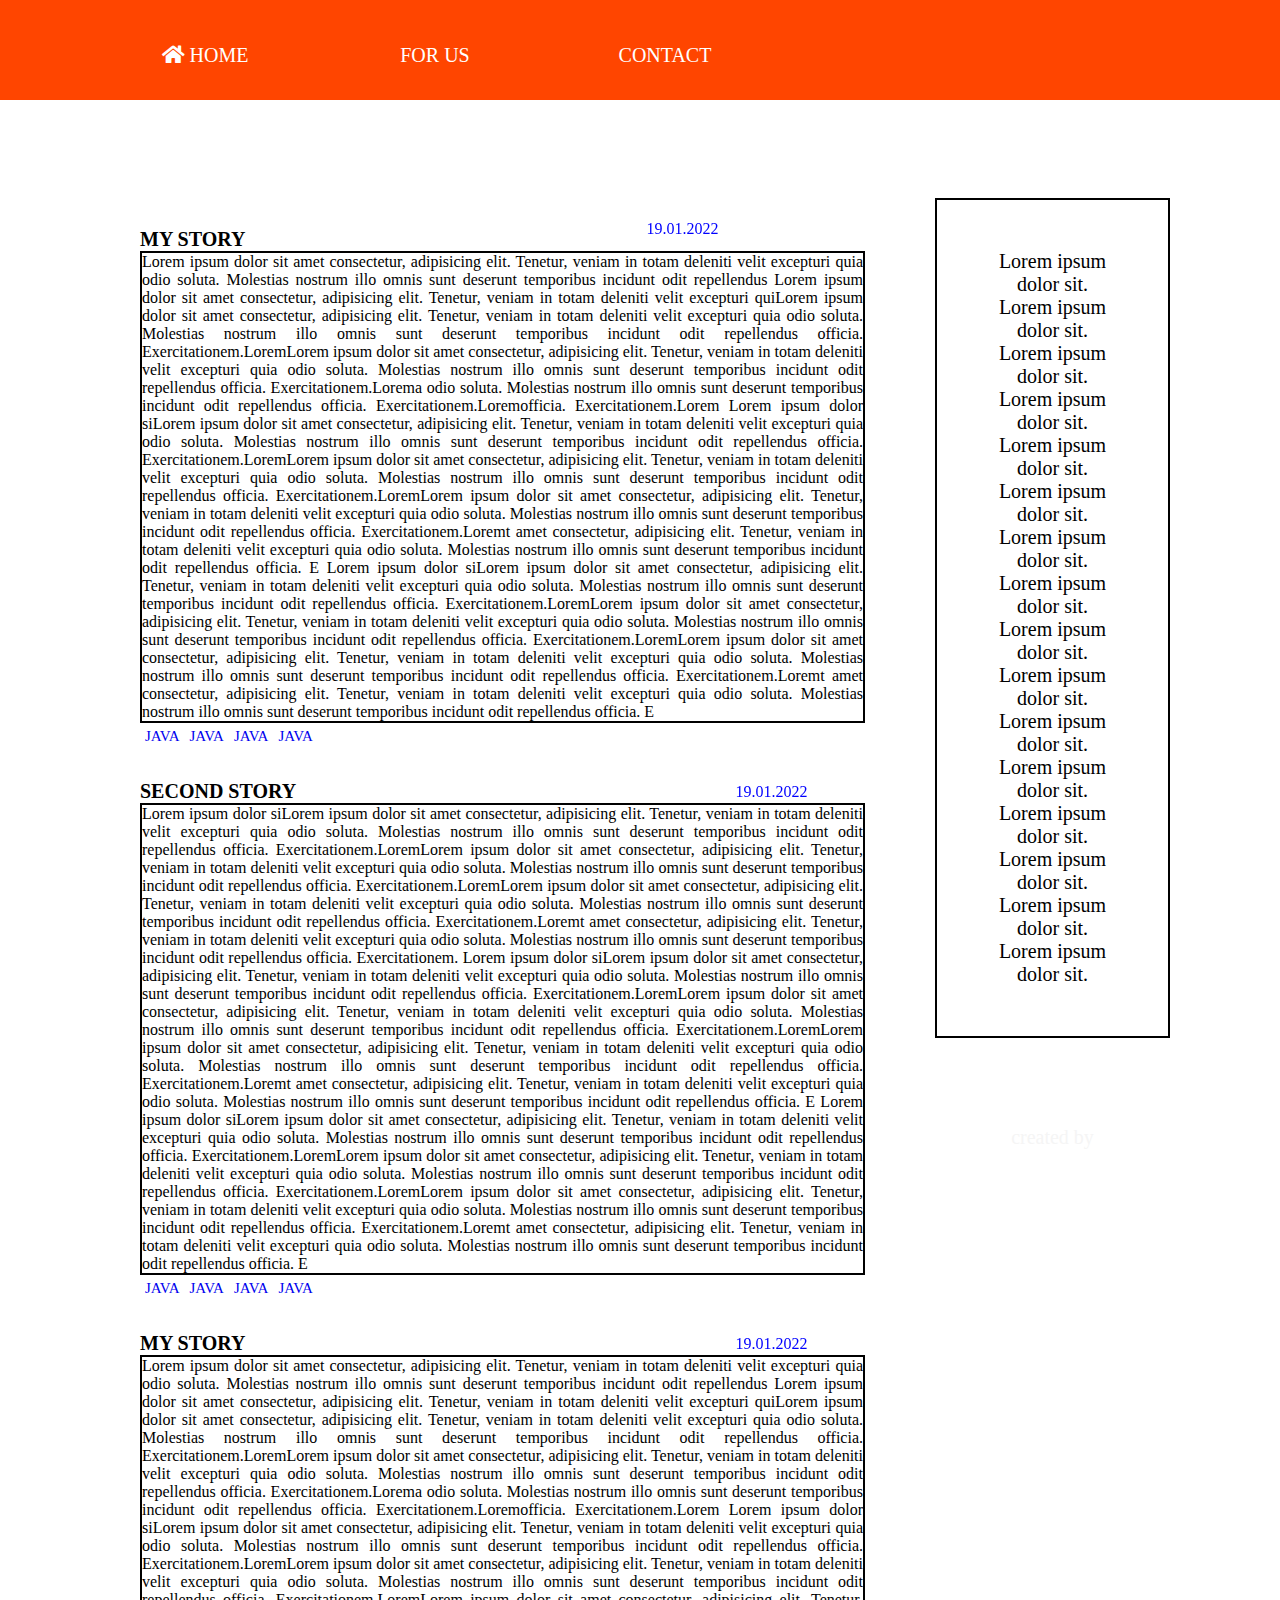
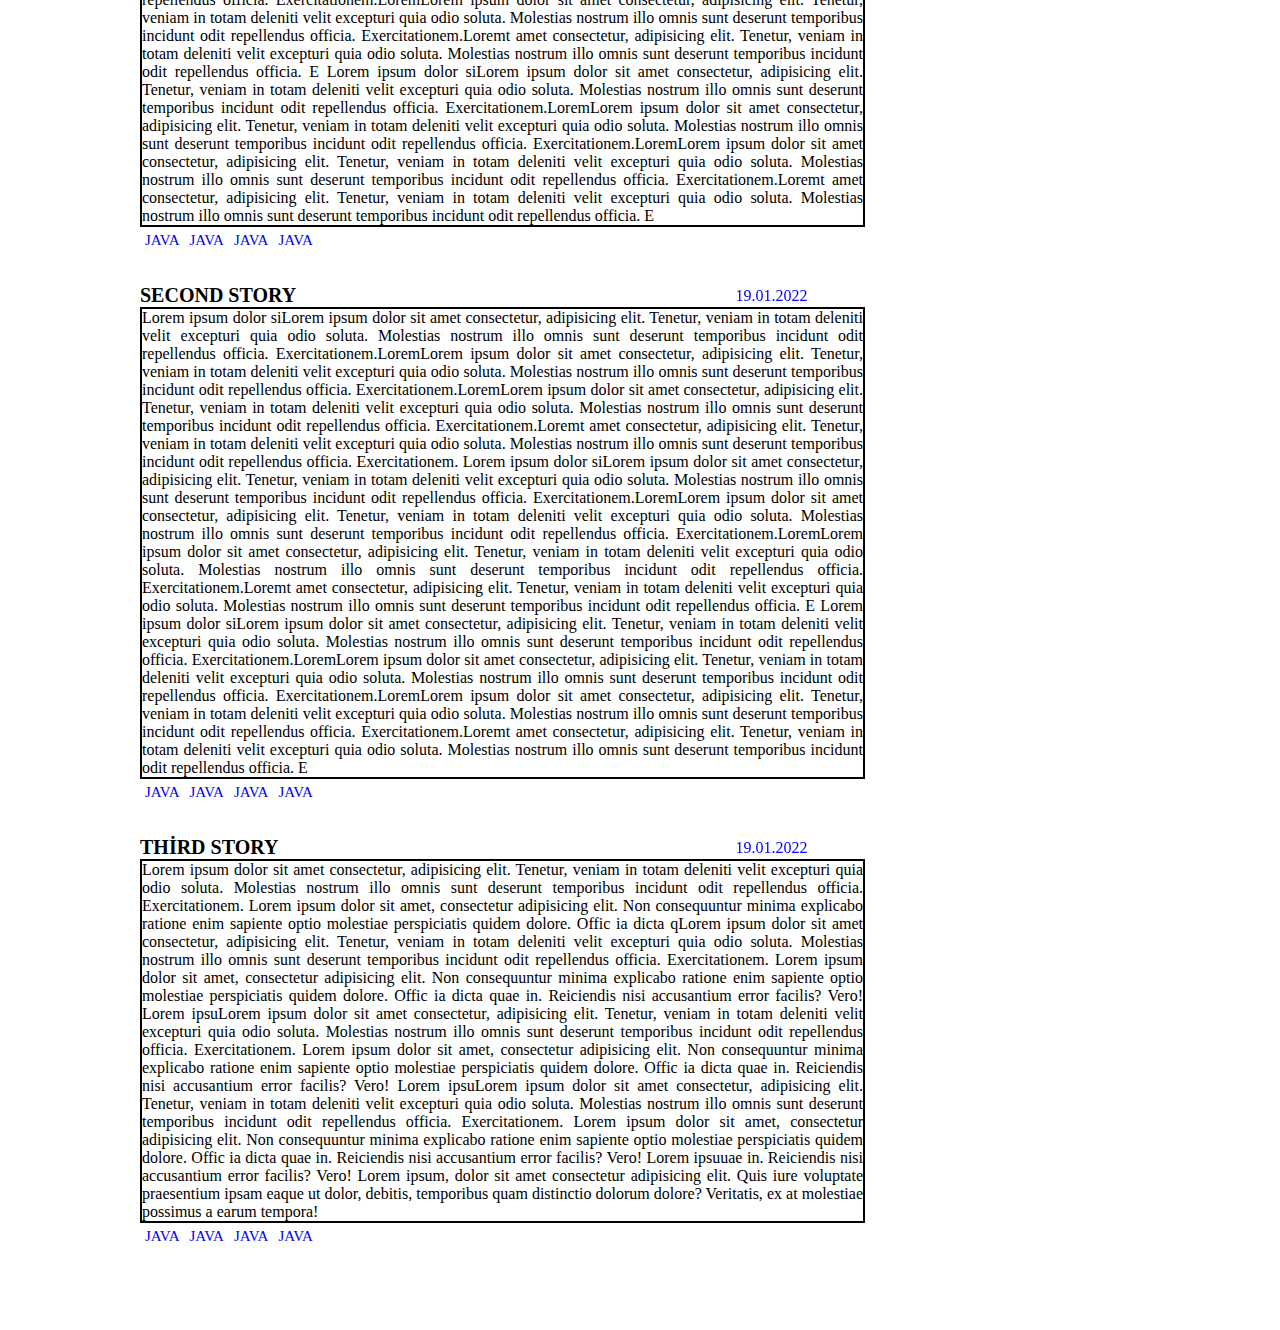
<file: index.html>
<!DOCTYPE html>
<html lang="en">
<head>
    <meta charset="UTF-8">
    <meta http-equiv="X-UA-Compatible" content="IE=edge">
    <meta name="viewport" content="width=device-width, initial-scale=1.0">
    <title>helooo</title>

    <link href="style.css" rel="stylesheet">
    
    <link rel="stylesheet" href="https://cdnjs.cloudflare.com/ajax/libs/font-awesome/5.15.3/css/all.min.css">
    
    
</head>
<body >
<div id="header">
    <div class="alan">
     <ul >
        
        
        <li><a><i class="fas fa-home"></i> home</a>
          <ul class="homeSegments">
            <li><a>first page</li></a>
            <li><a>page </li></a>
            <li><a>last page</li></a>
          </ul></li>



        <li><a >for us</a>
          <ul class="forusSegments">
            <li><a>who we are</li></a>
            <li><a>our products </li></a>
            <li><a>our company</li></a>
          </ul>
        </li>
        <li><a >contact</a>
          <ul class="contactSegments">
            <li><a>contact us</li></a>
            <li><a>contact us</li></a>
            <li><a>contact us</li></a>
         
          </ul>
        </li>
     </ul>
    </div>
</div>
<div class="alan">
  <div id="container">
    

    
        <div class="date">
            19.01.2022
        </div>
    
        <div id="blog-container">
        
        <h1 >MY STORY</h1>
        
        <div class="blog-post">
            Lorem ipsum dolor sit amet consectetur, 
            adipisicing elit. Tenetur, veniam in totam deleniti 
            velit excepturi quia odio soluta. Molestias nostrum illo omnis sunt deserunt temporibus
             incidunt odit repellendus Lorem ipsum dolor sit amet consectetur, 
             adipisicing elit. Tenetur, veniam in totam deleniti 
             velit excepturi quiLorem ipsum dolor sit amet consectetur, 
             adipisicing elit. Tenetur, veniam in totam deleniti 
             velit excepturi quia odio soluta. Molestias nostrum illo omnis sunt deserunt temporibus
              incidunt odit repellendus officia. Exercitationem.LoremLorem ipsum dolor sit amet consectetur, 
              adipisicing elit. Tenetur, veniam in totam deleniti 
              velit excepturi quia odio soluta. Molestias nostrum illo omnis sunt deserunt temporibus
               incidunt odit repellendus officia. Exercitationem.Lorema odio soluta. Molestias nostrum illo omnis sunt deserunt temporibus
              incidunt odit repellendus officia. Exercitationem.Loremofficia. Exercitationem.Lorem
              Lorem ipsum dolor siLorem ipsum dolor sit amet consectetur, 
            adipisicing elit. Tenetur, veniam in totam deleniti 
            velit excepturi quia odio soluta. Molestias nostrum illo omnis sunt deserunt temporibus
             incidunt odit repellendus officia. Exercitationem.LoremLorem ipsum dolor sit amet consectetur, 
             adipisicing elit. Tenetur, veniam in totam deleniti 
             velit excepturi quia odio soluta. Molestias nostrum illo omnis sunt deserunt temporibus
              incidunt odit repellendus officia. Exercitationem.LoremLorem ipsum dolor sit amet consectetur, 
              adipisicing elit. Tenetur, veniam in totam deleniti 
              velit excepturi quia odio soluta. Molestias nostrum illo omnis sunt deserunt temporibus
               incidunt odit repellendus officia. Exercitationem.Loremt amet consectetur, adipisicing elit. Tenetur, veniam in totam deleniti velit excepturi quia odio soluta. Molestias nostrum illo omnis sunt deserunt temporibus
             incidunt odit repellendus officia. E
             Lorem ipsum dolor siLorem ipsum dolor sit amet consectetur, 
            adipisicing elit. Tenetur, veniam in totam deleniti 
            velit excepturi quia odio soluta. Molestias nostrum illo omnis sunt deserunt temporibus
             incidunt odit repellendus officia. Exercitationem.LoremLorem ipsum dolor sit amet consectetur, 
             adipisicing elit. Tenetur, veniam in totam deleniti 
             velit excepturi quia odio soluta. Molestias nostrum illo omnis sunt deserunt temporibus
              incidunt odit repellendus officia. Exercitationem.LoremLorem ipsum dolor sit amet consectetur, 
              adipisicing elit. Tenetur, veniam in totam deleniti 
              velit excepturi quia odio soluta. Molestias nostrum illo omnis sunt deserunt temporibus
               incidunt odit repellendus officia. Exercitationem.Loremt amet consectetur, adipisicing elit. Tenetur, veniam in totam deleniti velit excepturi quia odio soluta. Molestias nostrum illo omnis sunt deserunt temporibus
             incidunt odit repellendus officia. E
        </div>
        <div id="keyword"> 
            <ul>
            <li><a href="https://www.w3schools.com/">JAVA</a></li>
            <li><a href="https://www.w3schools.com/">JAVA</a></li>
            <li><a href="https://www.w3schools.com/">JAVA</a></li>
            <li><a href="https://www.w3schools.com/">JAVA</a></li>
            </ul>
        </div>
        
        
         <h1>SECOND STORY</h1>
         <div class="date">
            19.01.2022
        </div>
        <div class="blog-post">
            Lorem ipsum dolor siLorem ipsum dolor sit amet consectetur, 
            adipisicing elit. Tenetur, veniam in totam deleniti 
            velit excepturi quia odio soluta. Molestias nostrum illo omnis sunt deserunt temporibus
             incidunt odit repellendus officia. Exercitationem.LoremLorem ipsum dolor sit amet consectetur, 
             adipisicing elit. Tenetur, veniam in totam deleniti 
             velit excepturi quia odio soluta. Molestias nostrum illo omnis sunt deserunt temporibus
              incidunt odit repellendus officia. Exercitationem.LoremLorem ipsum dolor sit amet consectetur, 
              adipisicing elit. Tenetur, veniam in totam deleniti 
              velit excepturi quia odio soluta. Molestias nostrum illo omnis sunt deserunt temporibus
               incidunt odit repellendus officia. Exercitationem.Loremt amet consectetur, adipisicing elit. Tenetur, veniam in totam deleniti velit excepturi quia odio soluta. Molestias nostrum illo omnis sunt deserunt temporibus
             incidunt odit repellendus officia. Exercitationem.
             Lorem ipsum dolor siLorem ipsum dolor sit amet consectetur, 
            adipisicing elit. Tenetur, veniam in totam deleniti 
            velit excepturi quia odio soluta. Molestias nostrum illo omnis sunt deserunt temporibus
             incidunt odit repellendus officia. Exercitationem.LoremLorem ipsum dolor sit amet consectetur, 
             adipisicing elit. Tenetur, veniam in totam deleniti 
             velit excepturi quia odio soluta. Molestias nostrum illo omnis sunt deserunt temporibus
              incidunt odit repellendus officia. Exercitationem.LoremLorem ipsum dolor sit amet consectetur, 
              adipisicing elit. Tenetur, veniam in totam deleniti 
              velit excepturi quia odio soluta. Molestias nostrum illo omnis sunt deserunt temporibus
               incidunt odit repellendus officia. Exercitationem.Loremt amet consectetur, adipisicing elit. Tenetur, veniam in totam deleniti velit excepturi quia odio soluta. Molestias nostrum illo omnis sunt deserunt temporibus
             incidunt odit repellendus officia. E
             Lorem ipsum dolor siLorem ipsum dolor sit amet consectetur, 
            adipisicing elit. Tenetur, veniam in totam deleniti 
            velit excepturi quia odio soluta. Molestias nostrum illo omnis sunt deserunt temporibus
             incidunt odit repellendus officia. Exercitationem.LoremLorem ipsum dolor sit amet consectetur, 
             adipisicing elit. Tenetur, veniam in totam deleniti 
             velit excepturi quia odio soluta. Molestias nostrum illo omnis sunt deserunt temporibus
              incidunt odit repellendus officia. Exercitationem.LoremLorem ipsum dolor sit amet consectetur, 
              adipisicing elit. Tenetur, veniam in totam deleniti 
              velit excepturi quia odio soluta. Molestias nostrum illo omnis sunt deserunt temporibus
               incidunt odit repellendus officia. Exercitationem.Loremt amet consectetur, adipisicing elit. Tenetur, veniam in totam deleniti velit excepturi quia odio soluta. Molestias nostrum illo omnis sunt deserunt temporibus
             incidunt odit repellendus officia. E
             
        </div>
        <div id="keyword"> 
          <ul>
            <li><a href="https://www.w3schools.com/">JAVA</a></li>
            <li><a href="https://www.w3schools.com/">JAVA</a></li>
            <li><a href="https://www.w3schools.com/">JAVA</a></li>
            <li><a href="https://www.w3schools.com/">JAVA</a></li>
          </ul>
        </div>
        <h1 >MY STORY</h1>
        <div class="date">
            19.01.2022
        </div>
        <div class="blog-post">
            Lorem ipsum dolor sit amet consectetur, 
            adipisicing elit. Tenetur, veniam in totam deleniti 
            velit excepturi quia odio soluta. Molestias nostrum illo omnis sunt deserunt temporibus
             incidunt odit repellendus Lorem ipsum dolor sit amet consectetur, 
             adipisicing elit. Tenetur, veniam in totam deleniti 
             velit excepturi quiLorem ipsum dolor sit amet consectetur, 
             adipisicing elit. Tenetur, veniam in totam deleniti 
             velit excepturi quia odio soluta. Molestias nostrum illo omnis sunt deserunt temporibus
              incidunt odit repellendus officia. Exercitationem.LoremLorem ipsum dolor sit amet consectetur, 
              adipisicing elit. Tenetur, veniam in totam deleniti 
              velit excepturi quia odio soluta. Molestias nostrum illo omnis sunt deserunt temporibus
               incidunt odit repellendus officia. Exercitationem.Lorema odio soluta. Molestias nostrum illo omnis sunt deserunt temporibus
              incidunt odit repellendus officia. Exercitationem.Loremofficia. Exercitationem.Lorem
              Lorem ipsum dolor siLorem ipsum dolor sit amet consectetur, 
            adipisicing elit. Tenetur, veniam in totam deleniti 
            velit excepturi quia odio soluta. Molestias nostrum illo omnis sunt deserunt temporibus
             incidunt odit repellendus officia. Exercitationem.LoremLorem ipsum dolor sit amet consectetur, 
             adipisicing elit. Tenetur, veniam in totam deleniti 
             velit excepturi quia odio soluta. Molestias nostrum illo omnis sunt deserunt temporibus
              incidunt odit repellendus officia. Exercitationem.LoremLorem ipsum dolor sit amet consectetur, 
              adipisicing elit. Tenetur, veniam in totam deleniti 
              velit excepturi quia odio soluta. Molestias nostrum illo omnis sunt deserunt temporibus
               incidunt odit repellendus officia. Exercitationem.Loremt amet consectetur, adipisicing elit. Tenetur, veniam in totam deleniti velit excepturi quia odio soluta. Molestias nostrum illo omnis sunt deserunt temporibus
             incidunt odit repellendus officia. E
             Lorem ipsum dolor siLorem ipsum dolor sit amet consectetur, 
            adipisicing elit. Tenetur, veniam in totam deleniti 
            velit excepturi quia odio soluta. Molestias nostrum illo omnis sunt deserunt temporibus
             incidunt odit repellendus officia. Exercitationem.LoremLorem ipsum dolor sit amet consectetur, 
             adipisicing elit. Tenetur, veniam in totam deleniti 
             velit excepturi quia odio soluta. Molestias nostrum illo omnis sunt deserunt temporibus
              incidunt odit repellendus officia. Exercitationem.LoremLorem ipsum dolor sit amet consectetur, 
              adipisicing elit. Tenetur, veniam in totam deleniti 
              velit excepturi quia odio soluta. Molestias nostrum illo omnis sunt deserunt temporibus
               incidunt odit repellendus officia. Exercitationem.Loremt amet consectetur, adipisicing elit. Tenetur, veniam in totam deleniti velit excepturi quia odio soluta. Molestias nostrum illo omnis sunt deserunt temporibus
             incidunt odit repellendus officia. E
        </div>
        <div id="keyword"> 
            <ul>
            <li><a href="https://www.w3schools.com/">JAVA</a></li>
            <li><a href="https://www.w3schools.com/">JAVA</a></li>
            <li><a href="https://www.w3schools.com/">JAVA</a></li>
            <li><a href="https://www.w3schools.com/">JAVA</a></li>
            </ul>
        </div>
        
        
         <h1>SECOND STORY</h1>
         <div class="date">
            19.01.2022
        </div>
        <div class="blog-post">
            Lorem ipsum dolor siLorem ipsum dolor sit amet consectetur, 
            adipisicing elit. Tenetur, veniam in totam deleniti 
            velit excepturi quia odio soluta. Molestias nostrum illo omnis sunt deserunt temporibus
             incidunt odit repellendus officia. Exercitationem.LoremLorem ipsum dolor sit amet consectetur, 
             adipisicing elit. Tenetur, veniam in totam deleniti 
             velit excepturi quia odio soluta. Molestias nostrum illo omnis sunt deserunt temporibus
              incidunt odit repellendus officia. Exercitationem.LoremLorem ipsum dolor sit amet consectetur, 
              adipisicing elit. Tenetur, veniam in totam deleniti 
              velit excepturi quia odio soluta. Molestias nostrum illo omnis sunt deserunt temporibus
               incidunt odit repellendus officia. Exercitationem.Loremt amet consectetur, adipisicing elit. Tenetur, veniam in totam deleniti velit excepturi quia odio soluta. Molestias nostrum illo omnis sunt deserunt temporibus
             incidunt odit repellendus officia. Exercitationem.
             Lorem ipsum dolor siLorem ipsum dolor sit amet consectetur, 
            adipisicing elit. Tenetur, veniam in totam deleniti 
            velit excepturi quia odio soluta. Molestias nostrum illo omnis sunt deserunt temporibus
             incidunt odit repellendus officia. Exercitationem.LoremLorem ipsum dolor sit amet consectetur, 
             adipisicing elit. Tenetur, veniam in totam deleniti 
             velit excepturi quia odio soluta. Molestias nostrum illo omnis sunt deserunt temporibus
              incidunt odit repellendus officia. Exercitationem.LoremLorem ipsum dolor sit amet consectetur, 
              adipisicing elit. Tenetur, veniam in totam deleniti 
              velit excepturi quia odio soluta. Molestias nostrum illo omnis sunt deserunt temporibus
               incidunt odit repellendus officia. Exercitationem.Loremt amet consectetur, adipisicing elit. Tenetur, veniam in totam deleniti velit excepturi quia odio soluta. Molestias nostrum illo omnis sunt deserunt temporibus
             incidunt odit repellendus officia. E
             Lorem ipsum dolor siLorem ipsum dolor sit amet consectetur, 
            adipisicing elit. Tenetur, veniam in totam deleniti 
            velit excepturi quia odio soluta. Molestias nostrum illo omnis sunt deserunt temporibus
             incidunt odit repellendus officia. Exercitationem.LoremLorem ipsum dolor sit amet consectetur, 
             adipisicing elit. Tenetur, veniam in totam deleniti 
             velit excepturi quia odio soluta. Molestias nostrum illo omnis sunt deserunt temporibus
              incidunt odit repellendus officia. Exercitationem.LoremLorem ipsum dolor sit amet consectetur, 
              adipisicing elit. Tenetur, veniam in totam deleniti 
              velit excepturi quia odio soluta. Molestias nostrum illo omnis sunt deserunt temporibus
               incidunt odit repellendus officia. Exercitationem.Loremt amet consectetur, adipisicing elit. Tenetur, veniam in totam deleniti velit excepturi quia odio soluta. Molestias nostrum illo omnis sunt deserunt temporibus
             incidunt odit repellendus officia. E
             
        </div>
        <div id="keyword"> 
          <ul>
            <li><a href="https://www.w3schools.com/">JAVA</a></li>
            <li><a href="https://www.w3schools.com/">JAVA</a></li>
            <li><a href="https://www.w3schools.com/">JAVA</a></li>
            <li><a href="https://www.w3schools.com/">JAVA</a></li>
          </ul></div>
        
         <h1 >THİRD STORY</h1>
         <div class="date">
            19.01.2022
        </div>
        <div class="blog-post">
            Lorem ipsum dolor sit amet consectetur, adipisicing elit. Tenetur, veniam in totam deleniti velit excepturi quia odio soluta. Molestias nostrum illo omnis sunt deserunt temporibus
             incidunt odit repellendus officia. Exercitationem.
             Lorem ipsum dolor sit amet, consectetur adipisicing elit. Non consequuntur minima explicabo ratione enim sapiente optio molestiae perspiciatis quidem dolore. Offic
             ia dicta qLorem ipsum dolor sit amet consectetur, adipisicing elit. Tenetur, veniam in totam deleniti velit excepturi quia odio soluta. Molestias nostrum illo omnis sunt deserunt temporibus
             incidunt odit repellendus officia. Exercitationem.
             Lorem ipsum dolor sit amet, consectetur adipisicing elit. Non consequuntur minima explicabo ratione enim sapiente optio molestiae perspiciatis quidem dolore. Offic
             ia dicta quae in. Reiciendis nisi accusantium error facilis? Vero!
             Lorem ipsuLorem ipsum dolor sit amet consectetur, adipisicing elit. Tenetur, veniam in totam deleniti velit excepturi quia odio soluta. Molestias nostrum illo omnis sunt deserunt temporibus
             incidunt odit repellendus officia. Exercitationem.
             Lorem ipsum dolor sit amet, consectetur adipisicing elit. Non consequuntur minima explicabo ratione enim sapiente optio molestiae perspiciatis quidem dolore. Offic
             ia dicta quae in. Reiciendis nisi accusantium error facilis? Vero!
             Lorem ipsuLorem ipsum dolor sit amet consectetur, adipisicing elit. Tenetur, veniam in totam deleniti velit excepturi quia odio soluta. Molestias nostrum illo omnis sunt deserunt temporibus
             incidunt odit repellendus officia. Exercitationem.
             Lorem ipsum dolor sit amet, consectetur adipisicing elit. Non consequuntur minima explicabo ratione enim sapiente optio molestiae perspiciatis quidem dolore. Offic
             ia dicta quae in. Reiciendis nisi accusantium error facilis? Vero!
             Lorem ipsuuae in. Reiciendis nisi accusantium error facilis? Vero!
             Lorem ipsum, dolor sit amet consectetur adipisicing elit. Quis iure voluptate praesentium ipsam eaque ut dolor, debitis, temporibus quam distinctio dolorum dolore? Veritatis, ex at molestiae possimus a earum tempora!
        </div>
        <div id="keyword"> 
          <ul>
            <li><a href="https://www.w3schools.com/">JAVA</a></li>
            <li><a href="https://www.w3schools.com/">JAVA</a></li>
            <li><a href="https://www.w3schools.com/">JAVA</a></li>
            <li><a href="https://www.w3schools.com/">JAVA</a></li>
          </ul>

        </div>
    </div>
</div>

<div id="otherside">
    <div id="rightside" class="box">
        <div class="tops">
            <p>Lorem ipsum dolor sit.</p>
            <p>Lorem ipsum dolor sit.</p>        
            <p>Lorem ipsum dolor sit.</p>        
            <p>Lorem ipsum dolor sit.</p>  
            <p>Lorem ipsum dolor sit.</p>
            <p>Lorem ipsum dolor sit.</p>        
            <p>Lorem ipsum dolor sit.</p>        
            <p>Lorem ipsum dolor sit.</p> 
            <p>Lorem ipsum dolor sit.</p>
            <p>Lorem ipsum dolor sit.</p>        
            <p>Lorem ipsum dolor sit.</p>        
            <p>Lorem ipsum dolor sit.</p> 
            <p>Lorem ipsum dolor sit.</p>
            <p>Lorem ipsum dolor sit.</p>        
            <p>Lorem ipsum dolor sit.</p>        
            <p>Lorem ipsum dolor sit.</p>       
        </div >
        
        
    </div>
    <div id="share" >
            <a href="https://github.com/justcodess"><i class="fab fa-github fa-2x"></i></a>
            <a href="https://tr.linkedin.com/in/zeynep-deler-2a297a21a"><i class="fab fa-linkedin fa-2x"></i></a>
            <a href="https://instagram.com/zeynep.deler"><i class="fab fa-instagram fa-2x"></i></a>
            <a href="https://twitter.com/zeynepdelerr"><i class="fab fa-twitter fa-2x"></i></a>
            
        </div>
        <br><br>
        <div id="created">
             created by <span>zeynep deler</span>
        </div>
 </div>
</div>
</body>
</html>
</file>
<file: style.css>
*{
    box-sizing: border-box;
    padding: 0;
    margin: 0;
}

#header{
  background-color: orangered;
  
  width:100%;
  height: 100px;
  position: sticky;
  top: 0;
}

#header ul {
    display: inline;
    font-size: 20px;
    list-style-type: none;
    text-decoration-style: none;
    
}
#header li {
    float: left;
    
}
#header a{
    color: white;
    background-color: rgb(255, 69, 0, 0.3);
    width: 230px;
    text-align: center;
    padding: 10px 36px;
    display: block;
    height: 90px;
    line-height: 90px;
    text-transform: uppercase;
    cursor: pointer;
}

#header ul li ul {
    display: none;
    position: absolute;
}
#header ul li a:hover{
    font-size: larger; 
    transition: 0.6s;
    display:block;

}
#header ul li ul li a:hover{
    
    text-align:end;
    transition: 0.5s;

}
#header ul li a:hover + .homeSegments , .homeSegments:hover{
    display: block;
}
#header ul li a:hover + .forusSegments,.forusSegments:hover{
    display:block;
}
#header ul li a:hover + .contactSegments,.contactSegments:hover{
    display:block;
}
#header ul li a:hover +.contactSegments:hover{
    display:block;
}

.homeSegments li{
    display: block;
    background-color: rgb(255, 69, 0, 0.3); 
    clear: both;
}
.forusSegments li {
    background-color: rgb(255, 69, 0, 0.3);
    clear: both;
}
.contactSegments li {
    background-color: rgb(255, 69, 0, 0.3);
    clear: both;
}

body{
    height: 100vb;
    background-image: url(https://julesverne.com.tr/wp-content/uploads/2022/11/193356554_m-scaled.jpg);
    background-size:cover;
    background-position: bottom;
    text-align: center;
}
.alan{
    max-width:  1100px;
    margin: 0 auto;
    text-align: center;
}
#container{
     
    width: 75%;
    margin-top: 60px;


}

#blog-container{
    
    float :left;
    background-color: rgb(255, 255, 255,0.3);  
    margin:20px;
    padding: 30px;

}

.date {
    position: relative;
    color: blue;
    right: -180px;
    top:60px;
    clear: right;
}

h1 {
    float: left;
    font-size: 20px;
    clear: both;
}

.blog-post{
    text-align: justify;
    border: 2px solid black;
    clear: both;
}

#otherside{
    width: 25%;
    margin: 0 auto;
    float :left;
    
}

.tops{
    list-style: none;
    font-size:20px;
    margin: 20px;
    color: black;
    opacity: 1;
}

#keyword ul li{
    
    list-style-type: none;
    color: red;
    padding: 5px;
    clear: right;
    display: inline-block;
    font-size: 15px;
    margin-bottom: 30px;
    float: left;
}
a{
    text-decoration: none;
}

#rightside{
    padding:30px;
    margin: 20px;
    text-align: center;
    background-color: rgb(255, 255, 255,0.3);

}

#share  a{
    text-decoration: none;
    margin-right: 10px;
    size: 20px;
    color: white;
    
}
#share a :hover{
     opacity: 0.6;
     font-size: larger;
     transition: 0.5s;
}
.box{
    border :2px solid black;
    margin-bottom: 10px;
    
}
span{
    display: none;
}
#created{
    font-size: 20px;
    color: whitesmoke;
}
#created:hover span{
    display: block;
    font-size: 15px;
    transition: 0.8s;
    font-size: 22px;
    color :whitesmoke;
}
</file>
